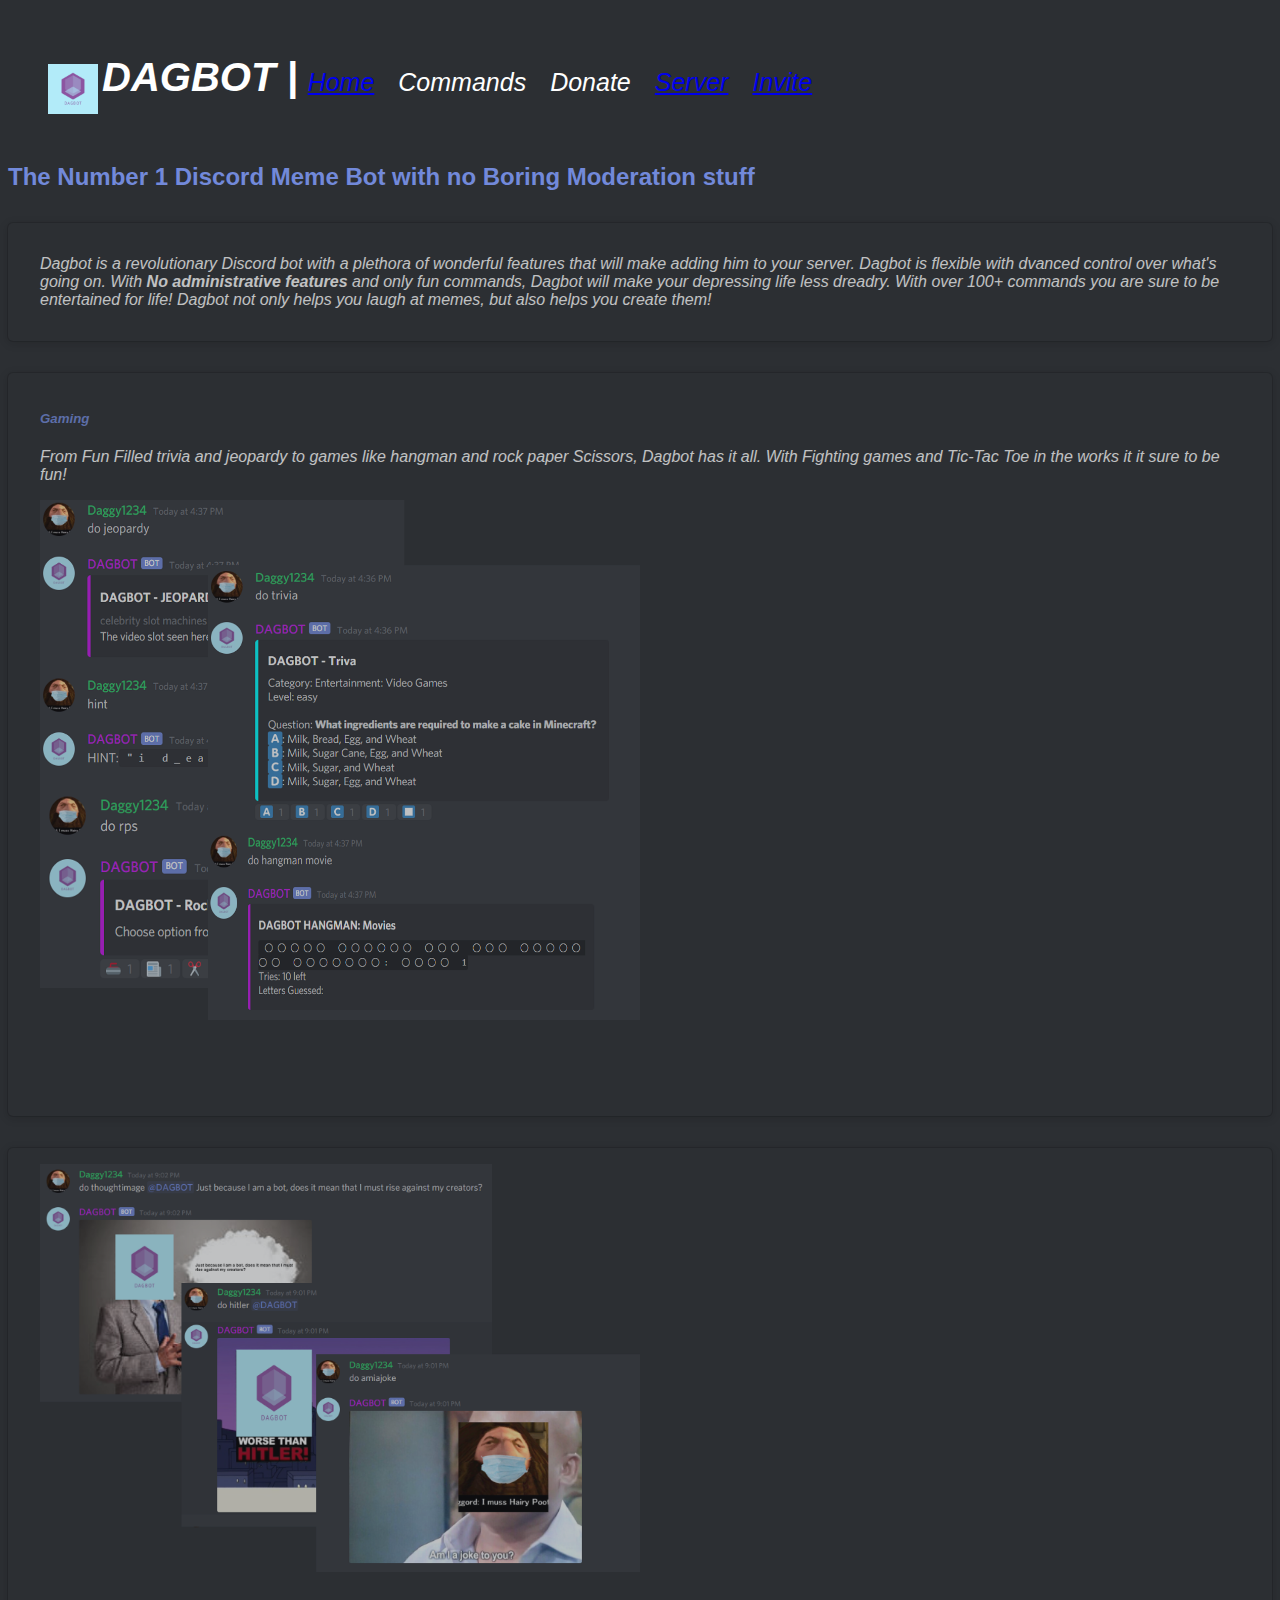
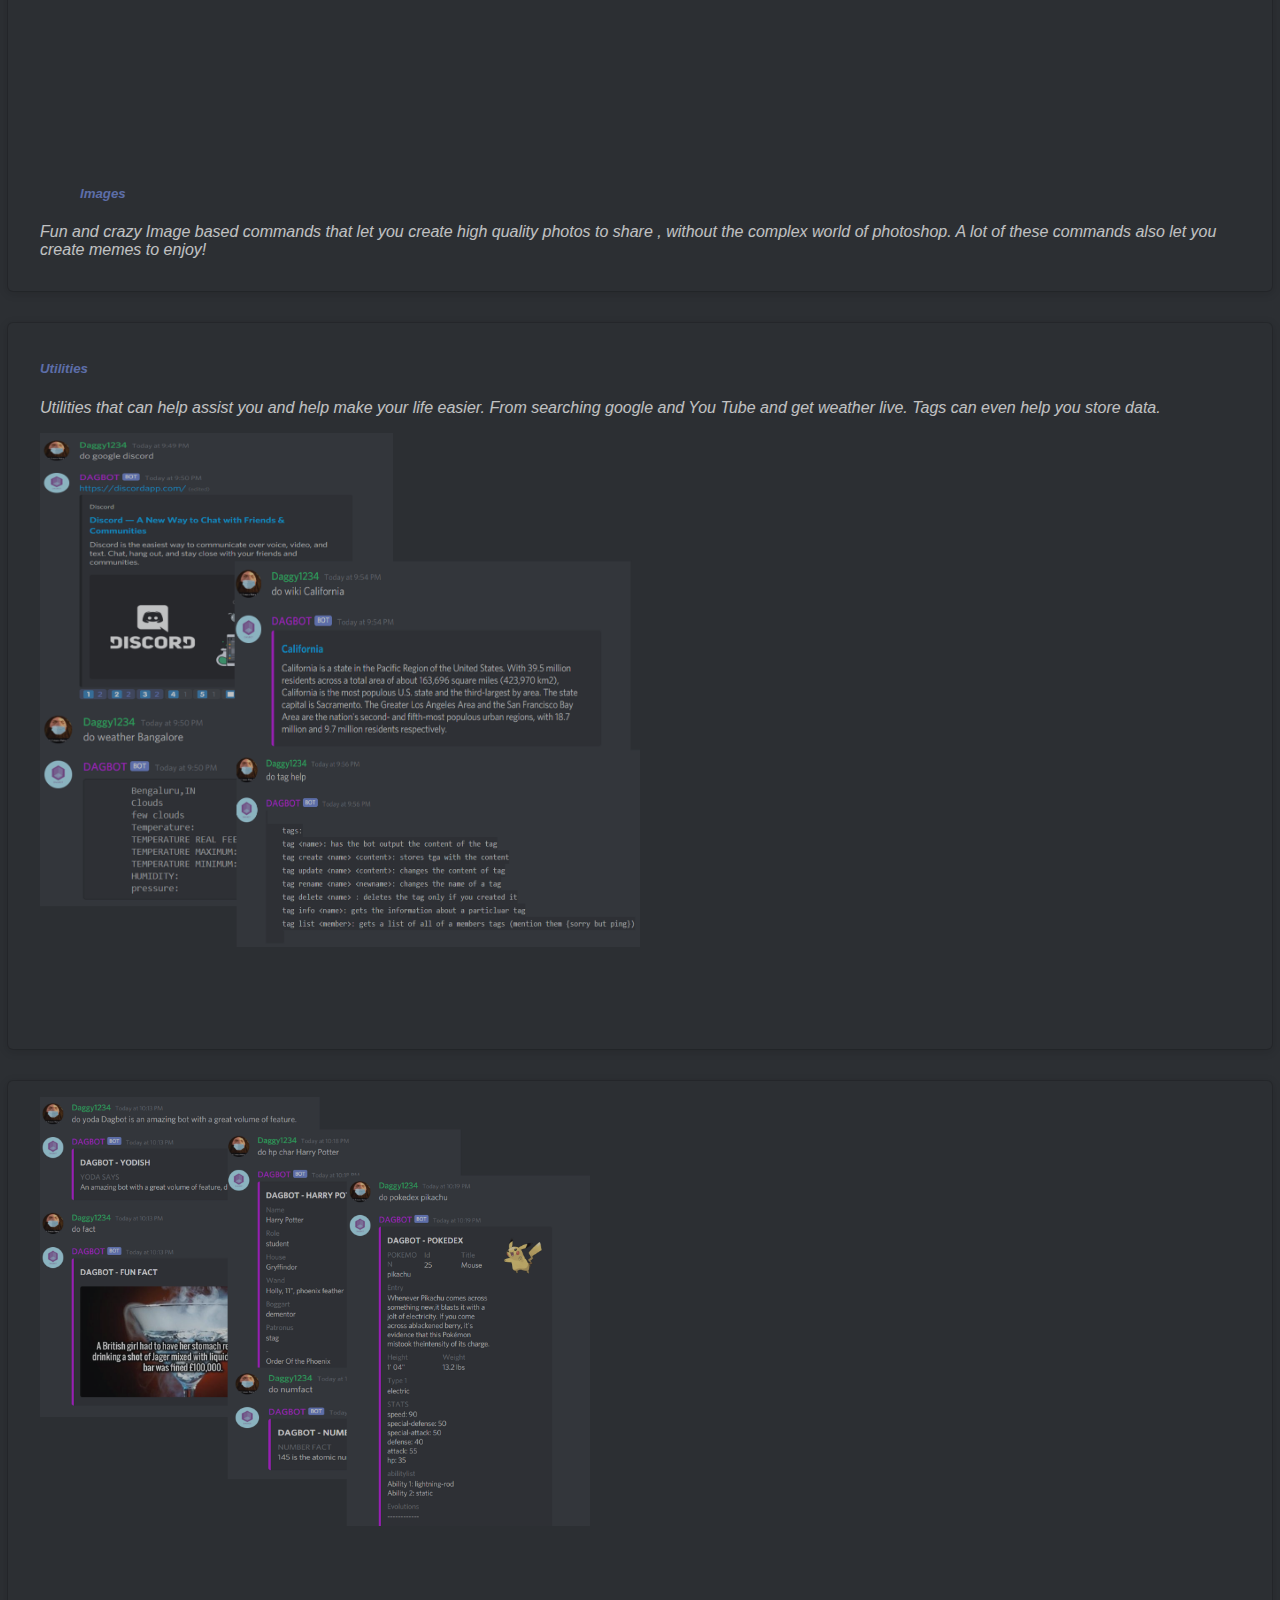
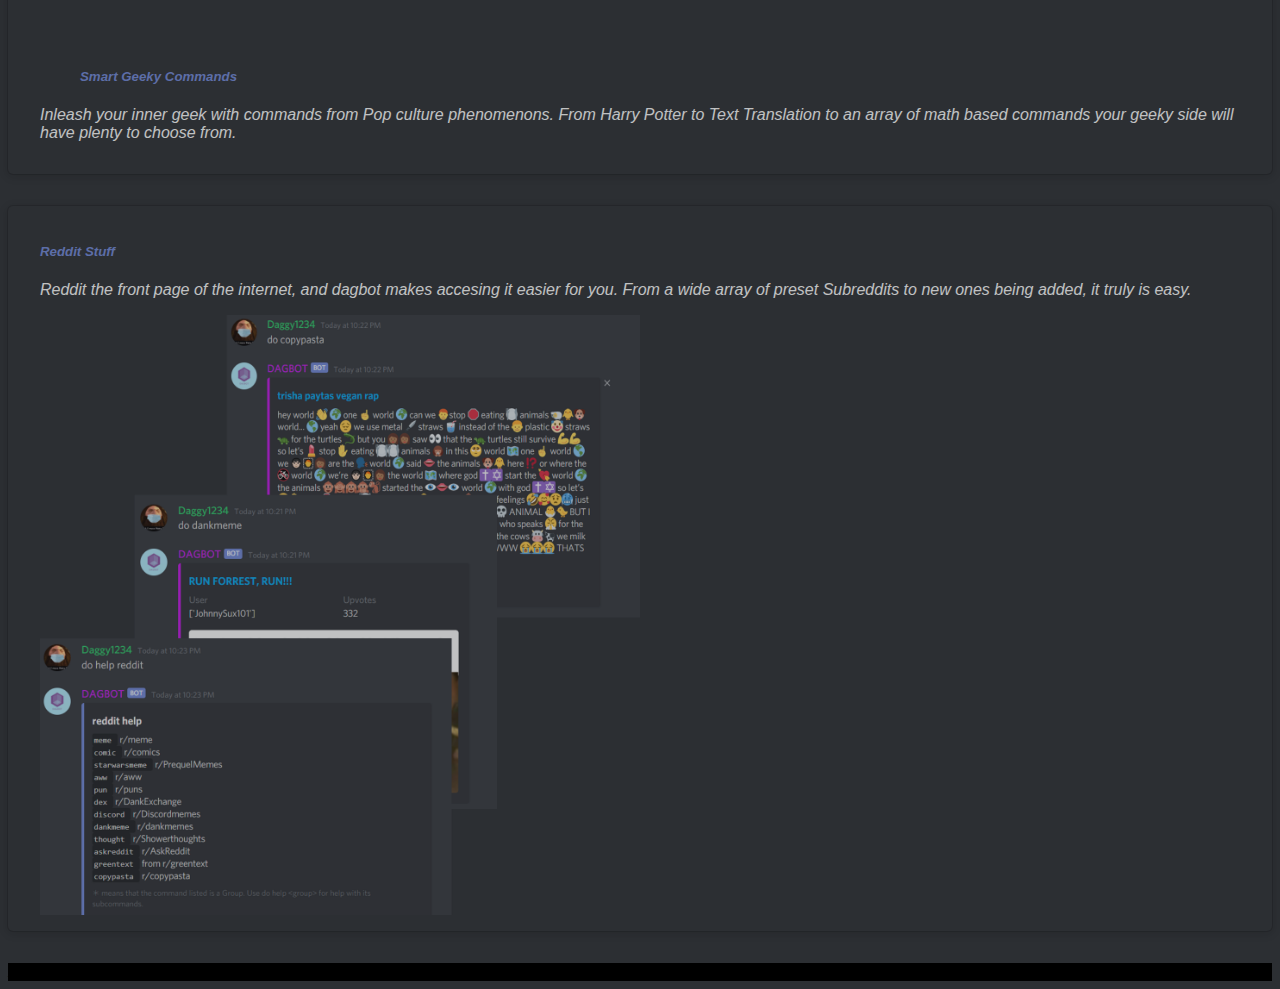
<file: index.html>
<!DOCTYPE html>
<html>
  <head>
    <title>My Page</title>
    <link href="https://modesta.alexflipnote.dev/css/modesta.css" type="text/css" rel="stylesheet">
    <link rel="stylesheet" href="style.css">
    <meta http-equiv="Content-Type" content="text/html; charset=UTF-8"/>
    <meta name="viewport" content="width=device-width, initial-scale=1, maximum-scale=1.0, user-scalable=no"/>
</head>
<body>
    <header>
      <nav>
      <ul>
        <li class="logo"><a href="index.html">GAY</a></li>
        <li><h1 class="titlehead">DAGBOT       |</h1><li>
        <li><small class="light-text"><a href="index.html">Home</a></small></li>
        <li><small class="light-text">Commands</small></li>
        <li><small class="light-text">Donate</small></li>
        <li><small class="light-text"><a href="https://discord.gg/5Y2ryNq">Server</a></small></li>
        <li><small class="light-text"><a href="https://discordapp.com/api/oauth2/authorize?client_id=675589737372975124&permissions=1611000896&scope=bot">Invite</a></small></li>
      </ul>
    </nav>
    </header>
    <div class="container">
      <h2 class="slogan">The Number 1 Discord Meme Bot with no Boring Moderation stuff</h2>
      <div class="demobox">
          <p class="intro"><em>
          Dagbot is a revolutionary Discord bot with a plethora of wonderful features that will make adding him to your server.
          Dagbot is flexible with <a href=""></a>dvanced control over what's going on.
          With <strong>No administrative features</strong> and only fun commands, Dagbot will make your depressing life less dreadry.
          With over 100+ commands you are sure to be entertained for life! Dagbot not only helps you laugh at memes, but also helps you create them!<p>
      </div>
        <div class="demobox">
              <h5 class="sechead">Gaming </h5>
              <div class="flex-grid">
                  <div class="col-xs-5">
                    <p class="descrip">From Fun Filled trivia and jeopardy to games like hangman and rock paper Scissors, Dagbot has it all. With Fighting games and Tic-Tac Toe in the works it it sure to be fun!</p>
                  </div>
                  <div class="col-xs-7">
                    <div class="gamebox">INSERT GAME FEATURE HERE</div>
                  </div>
                </div>
      </div>

    <div class="demobox">

      <div class="flex-grid">
        <div class="col-xs-7">
            <div class="imagebox">INSERT GAME FEATURE HERE</div>
          </div>
          <div class="col-xs-5">
            <h5 class="leftaligned">Images</h5>
            <p class="descrip">Fun and crazy Image based commands that let you create high quality photos to share , without the complex world of photoshop. A lot of these commands also let you create memes to enjoy!</p>
          </div>
        </div>

      </div>
      <div class="demobox">
            <h5 class="sechead">Utilities</h5>
            <div class="flex-grid">
                <div class="col-xs-5">
                  <p class="descrip">Utilities that can help assist you and help make your life easier. From searching google and You Tube and get weather live. Tags can even help you store data.</p>
                </div>
                <div class="col-xs-7">
                  <div class="utilbox">INSERT GAME FEATURE HERE</div>
                </div>
              </div>
    </div>
    <div class="demobox">

      <div class="flex-grid">
        <div class="col-xs-7">
            <div class="smartbox">INSERT GAME FEATURE HERE</div>
          </div>
          <div class="col-xs-5">
            <h5 class="leftaligned">Smart Geeky Commands</h5>
            <p class="descrip">Inleash your inner geek with commands from Pop culture phenomenons. From Harry Potter to Text Translation to an array of math based commands your geeky side will have plenty to choose from.</p>
          </div>
        </div>

      </div>
    <div class="demobox">
          <h5 class="sechead">Reddit Stuff</h5>
          <div class="flex-grid">
              <div class="col-xs-5">
                <p class="descrip">Reddit the front page of the internet, and dagbot makes accesing it easier for you. From a wide array of preset Subreddits to new ones being added, it truly is easy.</p>
              </div>
              <div class="col-xs-7">
                <div class="redditbox">INSERT GAME FEATURE HERE</div>
              </div>
            </div>
    </div>
  </div>
  </section>
    <footer>Developed by Daggy1234</footer>
  </body>
</html>
</file>
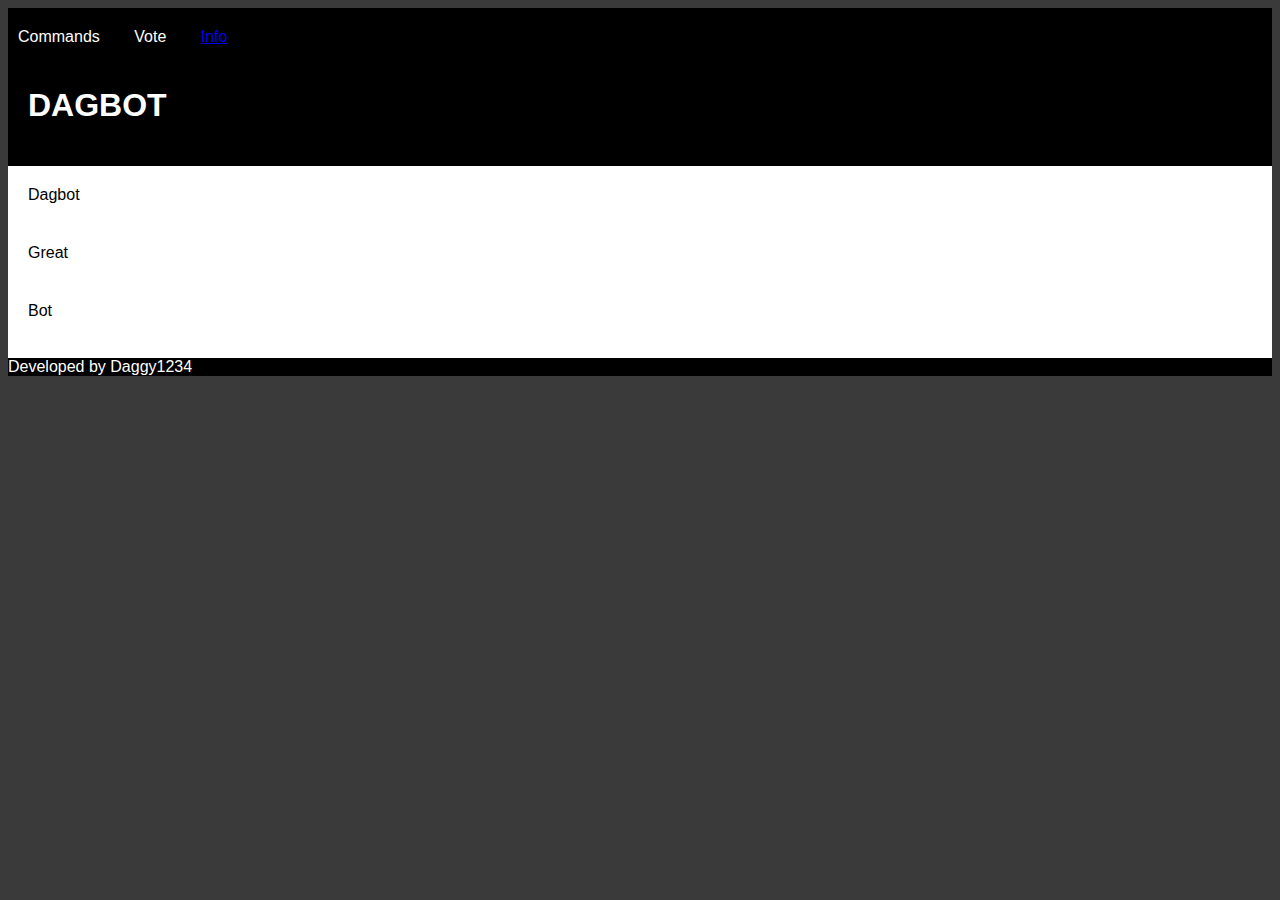
<file: pages/info.html>
<!DOCTYPE html>
<html>
  <head>
    <title>My Page</title>
    <style media="screen">
      body{
        background: rgb(58,58,58);
        color: white;
        font-family: sans-serif;
      }
      header{
        background: rgb(0,0,0);
        padding: 20px;

      }
      section{
        background: white;
      }
      div {
        background: white;
        padding: 20px;
        font: Helvetica;
        color: black;
        display: flex;
        flex-direction: column;

      }
      ul{
        margin:0;
        padding: 0;
        list-style-type: none;
      }
      nav{
        background-color: black;

      }
      li{
        display: inline-block;
        margin-right:  20px ;
        margin-top: 20px;
        margin-left: 10px;
      }
      footer{
        background: black;
      }
    </style>
    <meta http-equiv="Content-Type" content="text/html; charset=UTF-8"/>
    <meta name="viewport" content="width=device-width, initial-scale=1, maximum-scale=1.0, user-scalable=no"/>
</head>
  <body>
    <nav>
      <ul>
        <li>Commands</li>
        <li>Vote</li>
        <li><a href="info.html">Info</a></li>
      </ul>
    </nav>
    <header>
      <h1>DAGBOT</h1>
    </header>
    <section>
      <div>Dagbot</div>
      <div>Great</div>
      <div>Bot</div>
    </section>
    <section>Games</section>
    <footer>Developed by Daggy1234</footer>
  </body>
</html>
</file>
<file: style.css>
h1{
  color: white;
  font-family: sans-serif;
  font-size: 40px;}

.bot-name {
  color: #76E4F7;  
}

body{
  background: rgb(44,47,51);}

.longdescription .content {
  padding: 0;
  }

.votebutton.btn.btn-orange.btn-2x{
  background-color: #76E4F7;
  font-family: Helvetica;}

}
.btn.btn-dark{
  background-color: #76E4F7;
  color: white;
}
h1.titlehead{
  color: white;
  font-family: sans-serif;
  font-size: 40px;
}
strong{
  color: white;
}
a.atag{
  background-color: #7289DA;
  color: white;
}
.botpagebutton{
  background-color: #76E4F7;
  color: white;
}

h5.sechead{
  color: rgb(114,137,218);
  font-style: italic;
  font-family: Helvetica;
}
div.longdescription{
  background-color: rgb(44,47,51);
  background: rgb(44,47,51);
}
div.content{
  background-color:rgb(44,47,51);
  background: rgb(44,47,51);
}
div.longdescription .content{
  background-color: rgb(44,47,51);
  background: rgb(44,47,51);
}
p.bot-description{
  color: white;
  font-family:  -apple-system, BlinkMacSystemFont, 'Segoe UI', Helvetica, Arial, sans-serif, 'Apple Color Emoji', 'Segoe UI Emoji', 'Segoe UI Symbol';
  font-size: 2vw;
}
ul{
  margin-top: 20px;
  list-style-type: none;
  display: inline-block;
  color: white;}

header .logo a{
  background-image: url("logo.png");
  background-size: 50px;
  display: inline-block;
  height: 50px;
  width: 50px;
  text-indent: -9999px;

}
p.descrip{
  color: white;
  font-size: 40;
  font-family: -apple-system, BlinkMacSystemFont, 'Segoe UI', Helvetica, Arial, sans-serif, 'Apple Color Emoji', 'Segoe UI Emoji', 'Segoe UI Symbol';

}
header .light-text {
  padding: 10px;
}
h2{
  color: rgb(114,137,218);
  font-family: Helvetica;

}
h2.slogan{
  color: rgb(114,137,218);
  font-family: Helvetica;

}
div .gamebox{
  background-image: url("game.png");
  background-size: 600px;
  display: inline-block;
  background-repeat: no-repeat;

  height: 600px;
  width: 600px;
  text-indent: -9999px;
}

div .imagebox{
  background-image: url("image.png");
  background-size: 600px;
  display: inline-block;
  background-repeat: no-repeat;

  height: 600px;
  width: 600px;
  text-indent: -9999px;
}
div .utilbox{
  background-image: url("util.png");
  background-size: 600px;
  display: inline-block;
  background-repeat: no-repeat;

  height: 600px;
  width: 600px;
  text-indent: -9999px;
}
div .smartbox{
  background-image: url("smart.png");
  background-size: 550px;
  display: inline-block;
  background-repeat: no-repeat;

  height: 550px;
  width: 550px;
  text-indent: -9999px;
}
div .redditbox{
  background-image: url("reddit.png");
  background-size: 600px;
  display: inline-block;
  background-repeat: no-repeat;

  height: 600px;
  width: 600px;
  text-indent: -9999px;
}
h5{
  color: rgb(114,137,218);
  font-style: italic;
  font-family: Helvetica;
}
h5.leftaligned{
  color: rgb(114,137,218);
  margin-left: 40px;
  font-style: italic;
  font-family: Helvetica;
}
li{
  font-style: italic;
  display: inline-block;
  font-family: sans-serif;
  font-size: 30px;}
div .container {
    box-sizing: border-box;
    margin: 0 auto;
    margin-top: 0px;
    margin-bottom: 0px;
    margin-bottom: 2.5em;
    margin-top: 1.5em;
    max-width: 1100px;
    padding: 0 2em;
    position: relative;
    width: 100%;
}
div .demobox{
  padding: 30px;
  opacity: 0.7;
  background-color: rgb(44,47,51);
  border-radius: 5px;
  box-shadow: 0 2px 10px 0 rgba(0,0,0,0.2),0 0 0 1px rgba(32,34,37,0.6);
  display: block;
  margin: 2em 0;
  padding: 1em 2em;

}

p.intro{
  font-family: -apple-system, BlinkMacSystemFont, 'Segoe UI', Helvetica, Arial, sans-serif, 'Apple Color Emoji', 'Segoe UI Emoji', 'Segoe UI Symbol';
  color: white;

}
footer{
  background: black;
}
</file>
